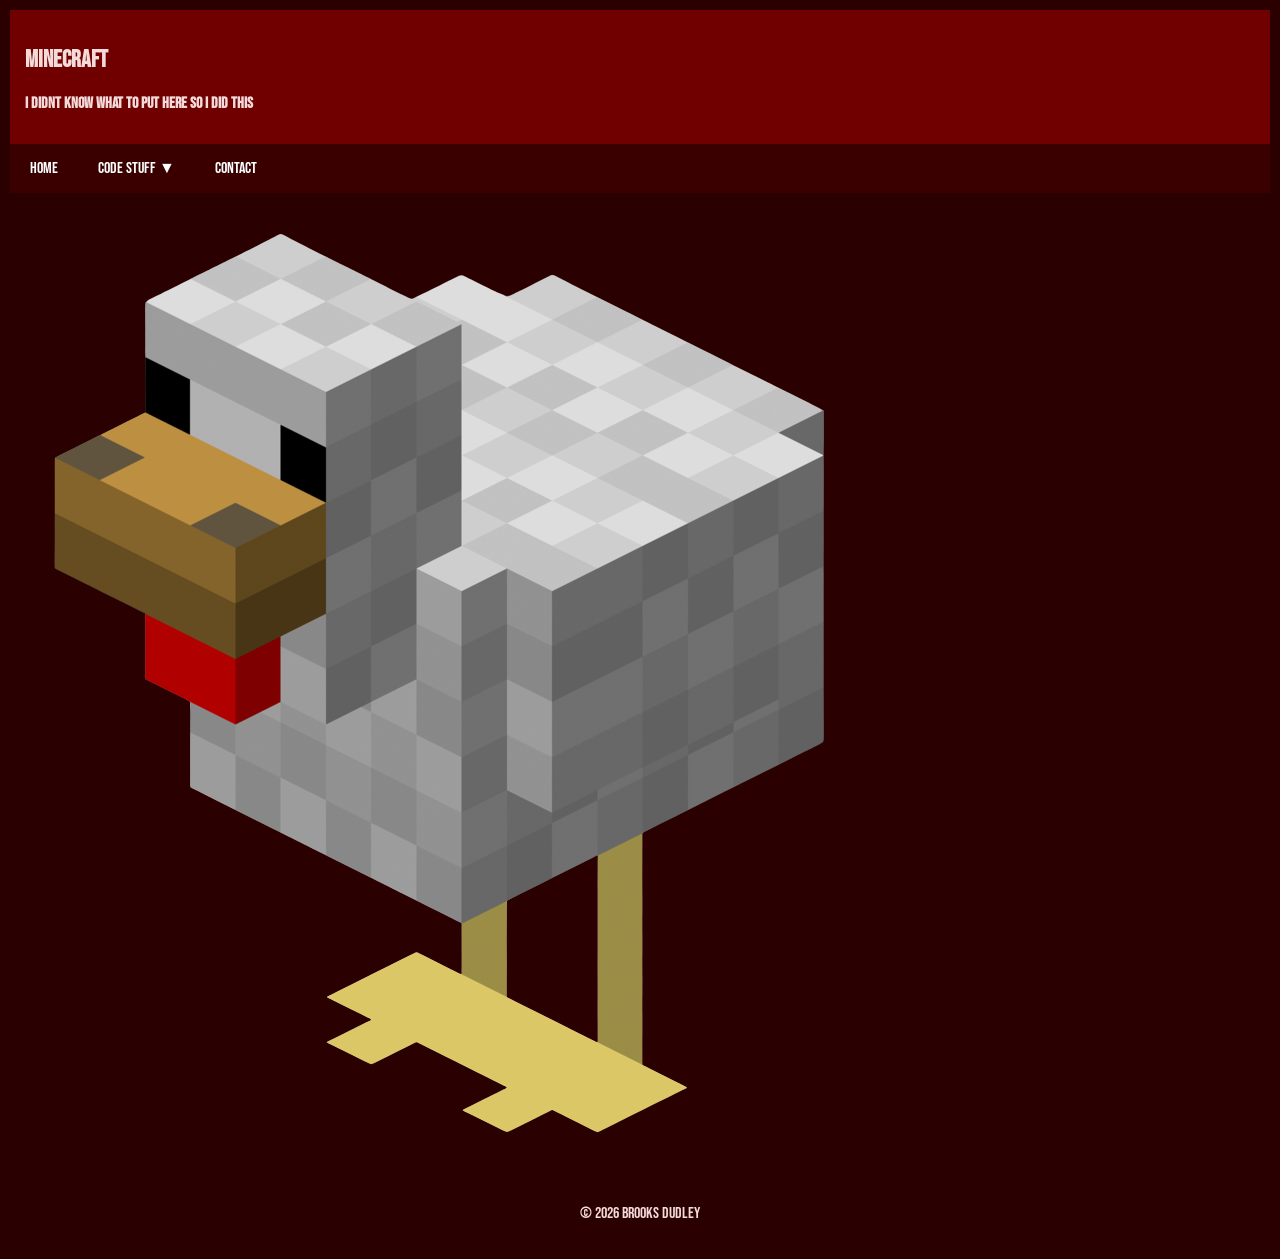
<file: chicken.html>
<!DOCTYPE html>
<html lang="en">
<head>
    <meta charset="UTF-8">
    <link href="https://fonts.googleapis.com/css2?family=Bebas+Neue&display=swap" rel="stylesheet">
    <meta name="description" content="JavaScript game by Brooks Dudley">
    <meta name="keywords" content="javascript game, portfolio, game development">
    <meta name="viewport" content="width=device-width, initial-scale=1.0">
    <title>MINECRAFT!!!!!!!!!</title>

    <link rel="stylesheet" href="styles/main.css">
</head>

<body>
    <div class="page">

        <header>
            <h2>minecraft</h2>
            <p><strong>I didnt know what to put here so I did this</strong></p>
        </header>

        <nav>
            <ul>
                <li><a href="index.html">Home</a></li>

                <li>
                    <a href="projects.html">Code stuff &#9660;</a>
                    <ul>
                        <li><a href="projects.html">Projects</a></li>
                        <li><a href="chicken.html">Chicken? chicken.</a></li>
                    </ul>
                </li>

                <li><a href="contact.html">Contact</a></li>
            </ul>
        </nav>

        <main>
            <img src="images/chicken.png">
        </main>

        <footer>
            <p>© 2026 Brooks Dudley</p>
        </footer>

    </div>
    
</body>
</html>
</file>
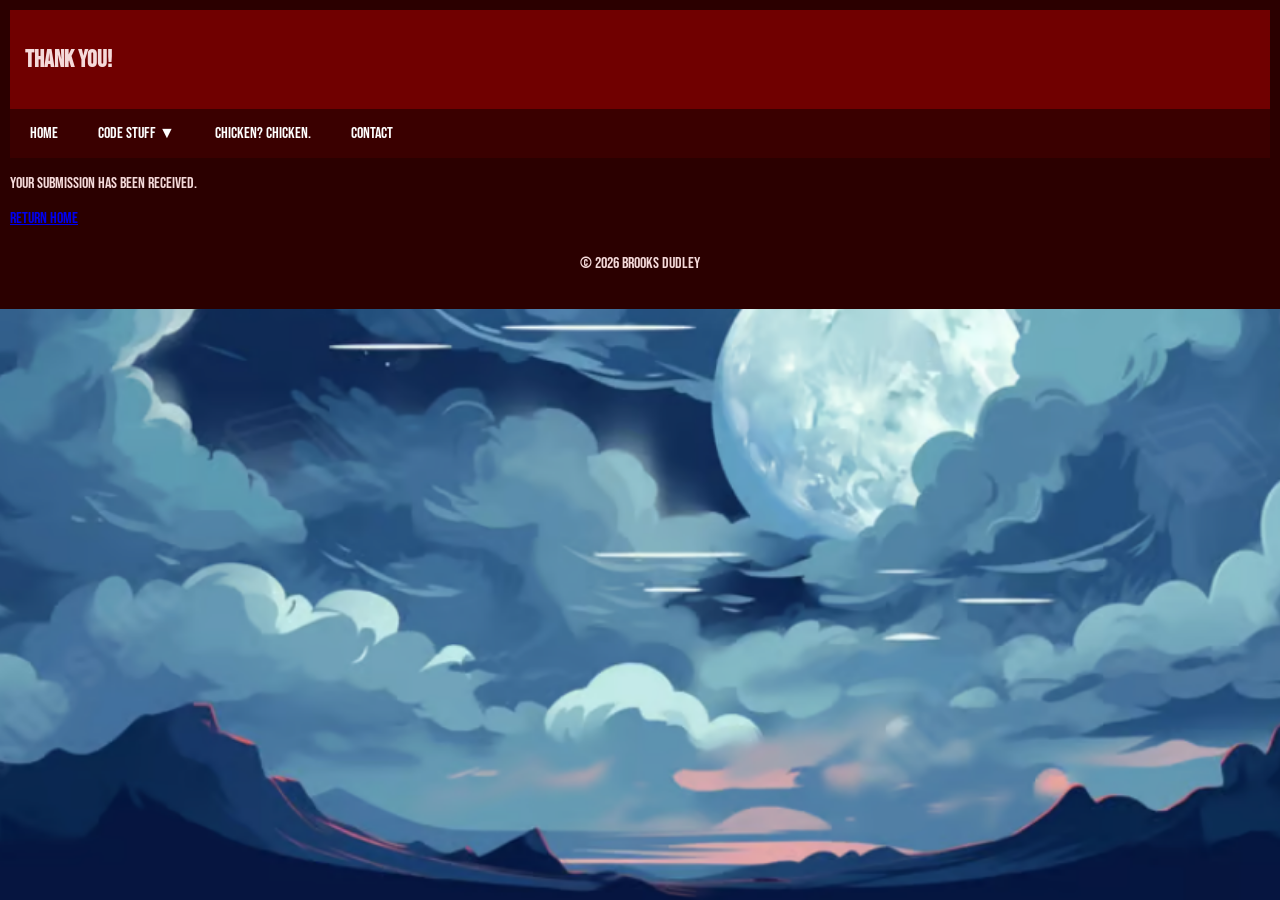
<file: confirmation.html>
<!DOCTYPE html>
<html lang="en">
<head>
    <meta charset="UTF-8">
    <link href="https://fonts.googleapis.com/css2?family=Bebas+Neue&display=swap" rel="stylesheet">
    <meta name="description" content="Confirmation page">
    <meta name="keywords" content="confirmation">
    <meta name="viewport" content="width=device-width, initial-scale=1.0">
    <title>Submitted</title>
    <link rel="stylesheet" href="styles/main.css">
</head>
<body>
    <div class="page">
        <header>
            <h2>Thank you!</h2>
        </header>
        <nav>
            <ul>
                <li><a href="index.html">Home</a></li>
                <li>
                    <a href="projects.html">Code stuff &#9660;</a>
                    <ul>
                        <li><a href="projects.html">Projects</a></li>
                    </ul>
                </li>
                <li><a href="chicken.html">Chicken? chicken.</a></li>
                <li><a href="contact.html">Contact</a></li>
            </ul>
        </nav>
        <main>
            <p>Your submission has been received.</p>
            <a href="index.html">Return Home</a>
        </main>
        <footer>
            <p>© 2026 Brooks Dudley</p>
        </footer>
    </div>
</body>
</html>
</file>
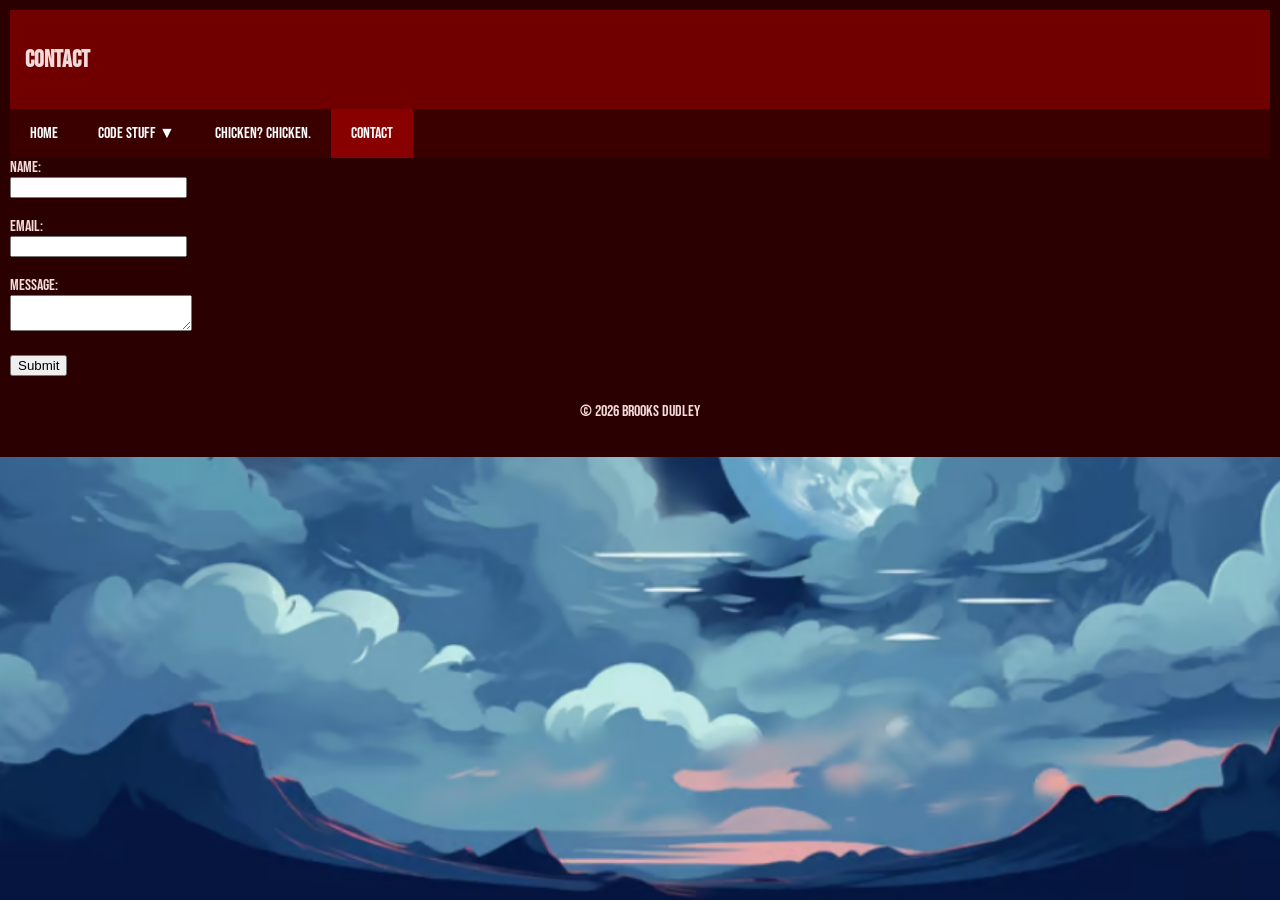
<file: contact.html>
<!DOCTYPE html>
<html lang="en">
<head>
    <meta charset="UTF-8">
    <link href="https://fonts.googleapis.com/css2?family=Bebas+Neue&display=swap" rel="stylesheet">
    <meta name="description" content="Contact Brooks Dudley">
    <meta name="keywords" content="contact, form">
    <meta name="viewport" content="width=device-width, initial-scale=1.0">
    <title>Contact</title>
    <link rel="stylesheet" href="styles/main.css">
</head>
<body>
    <div class="page">
        <header>
            <h2>Contact</h2>
        </header>
        <nav>
            <ul>
                <li><a href="index.html">Home</a></li>
                <li>
                    <a href="projects.html">Code stuff &#9660;</a>
                    <ul>
                        <li><a href="projects.html">Projects</a></li>
                    </ul>
                </li>
                <li><a href="chicken.html">Chicken? chicken.</a></li>
                <li><a href="contact.html" class="active">Contact</a></li>
            </ul>
        </nav>
        <main>
            <form action="confirmation.html" method="get">
                <label>Name:</label><br>
                <input type="text" name="name" required><br><br>
                <label>Email:</label><br>
                <input type="email" name="email" required><br><br>
                <label>Message:</label><br>
                <textarea name="message" required></textarea><br><br>
                <button type="submit">Submit</button>
            </form>
        </main>
        <footer>
            <p>© 2026 Brooks Dudley</p>
        </footer>
    </div>
</body>
</html>
</file>
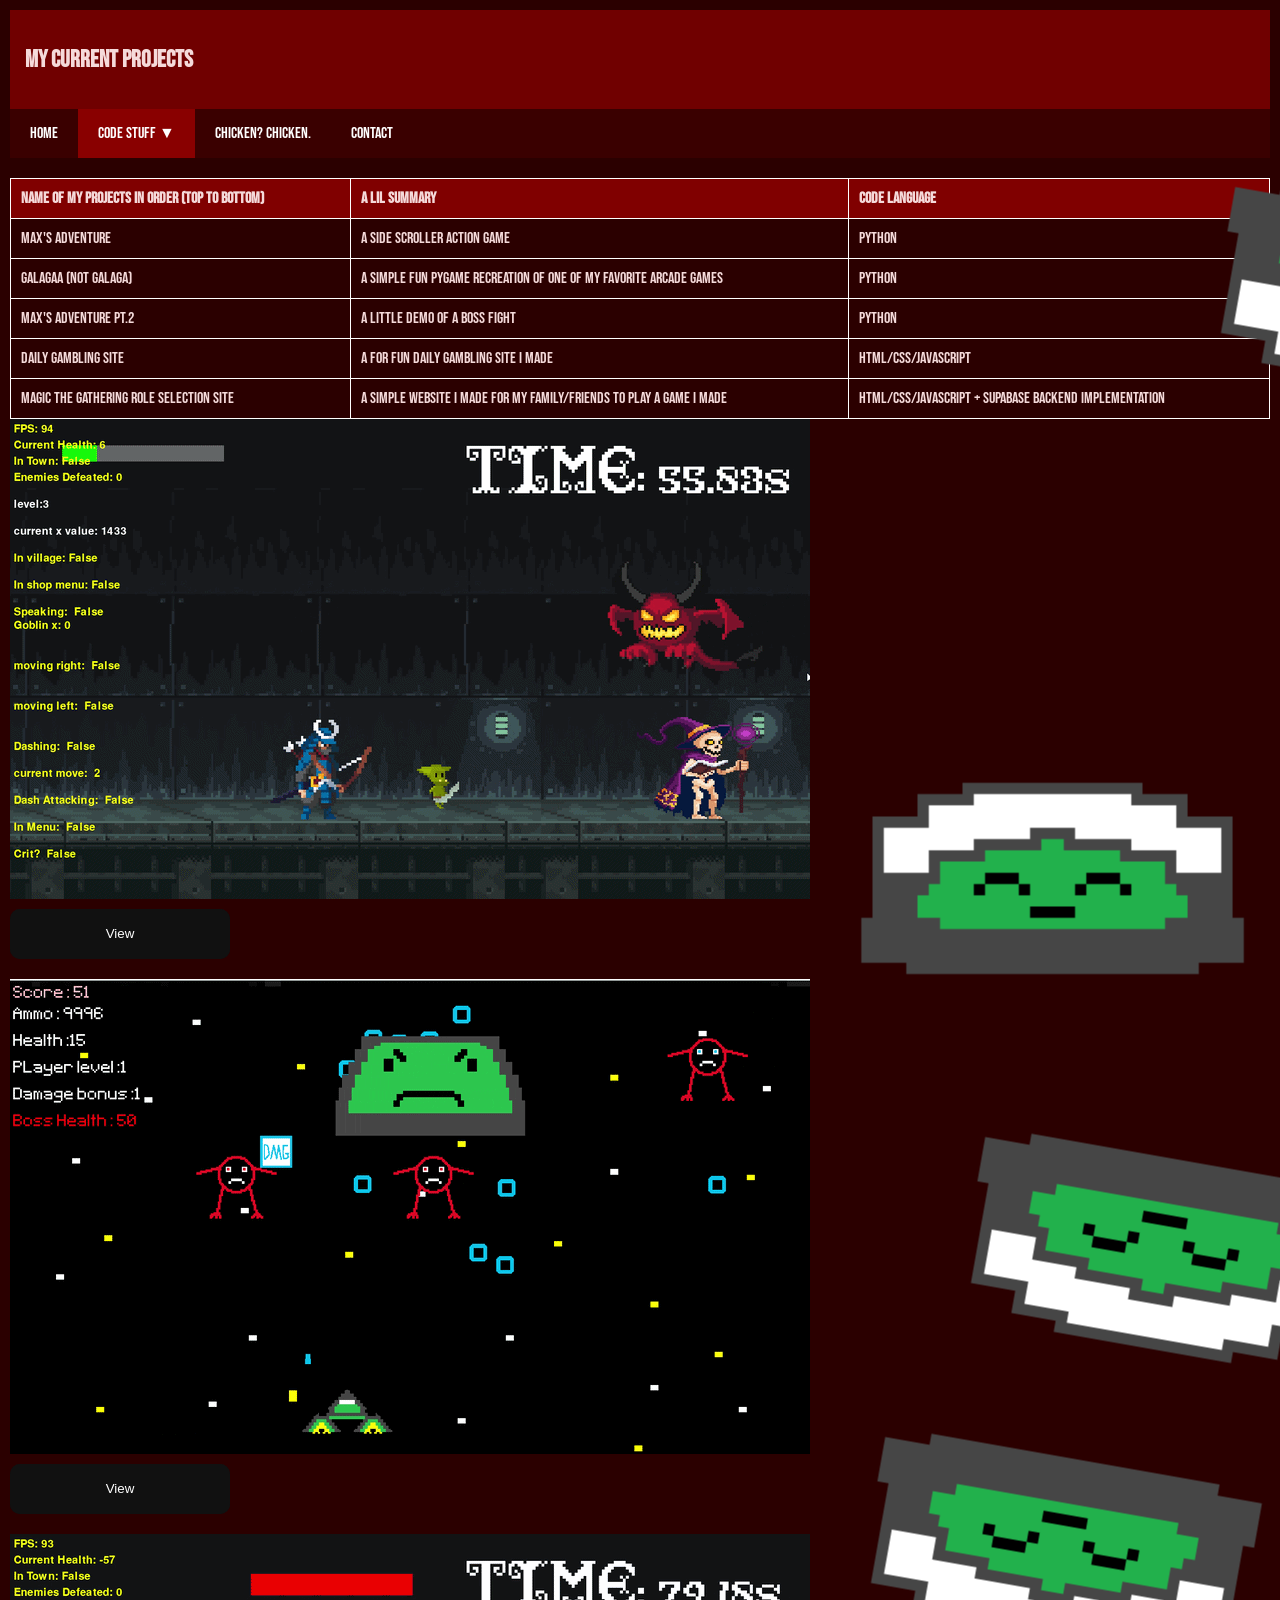
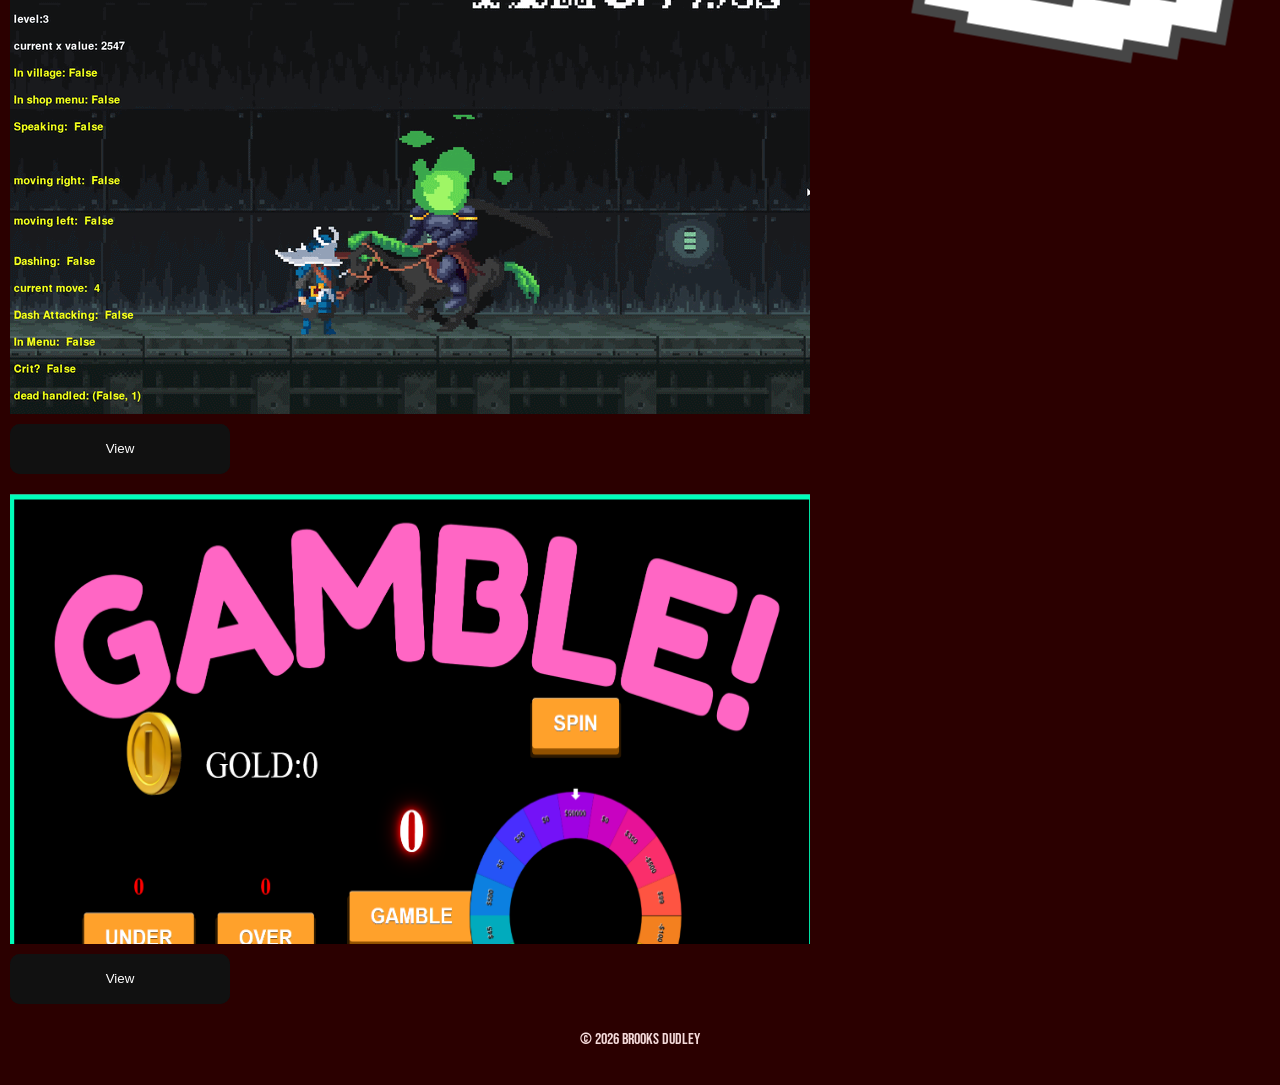
<file: projects.html>
<!DOCTYPE html>
<html lang="en">
<head>
    <link href="https://fonts.googleapis.com/css2?family=Bebas+Neue&display=swap" rel="stylesheet">
    <meta charset="UTF-8">
    <meta name="description" content="Current game projects by Brooks Dudley">
    <meta name="keywords" content="game projects, portfolio, development">
    <meta name="viewport" content="width=device-width, initial-scale=1.0">
    <title>Current Projects</title>
    <link rel="stylesheet" href="styles/main.css">
</head>
<body class="projects-page">
    <div class="page">
        <header>
            <h2>My Current Projects</h2>
        </header>
        <nav>
            <ul>
                <li><a href="index.html">Home</a></li>
                <li>
                    <a href="#" class="active">Code stuff &#9660;</a>
                    <ul>
                        <li><a href="projects.html" class="active">Projects</a></li>
                    </ul>
                </li>
                <li><a href="chicken.html">Chicken? chicken.</a></li>
                <li><a href="contact.html">Contact</a></li>
            </ul>
        </nav>
        <table>
            <thead>
                <tr>
                    <th>Name of my projects in order (top to bottom)</th>
                    <th>A lil summary</th>
                    <th>Code language</th>
                </tr>
            </thead>
            <tbody>
                <tr>
                    <td>Max's adventure</td>
                    <td>A side scroller action game</td>
                    <td>Python</td>
                </tr>
                <tr>
                    <td>Galagaa (not galaga)</td>
                    <td>A simple fun pygame recreation of one of my favorite arcade games</td>
                    <td>Python</td>
                </tr>
                <tr>
                    <td>Max's adventure pt.2</td>
                    <td>A little demo of a boss fight</td>
                    <td>Python</td>
                </tr>
                <tr>
                    <td>Daily Gambling site</td>
                    <td>A for fun daily gambling site I made</td>
                    <td>HTML/CSS/JavaScript</td>
                </tr>
                <tr>
                    <td>Magic the Gathering role selection site</td>
                    <td>A simple website I made for my family/friends to play a game I made</td>
                    <td>HTML/CSS/JavaScript + SupaBase backend implementation</td>
                </tr>
            </tbody>
        </table>
        <main class="projects-layout">
            <section class="projects">
                <div class="project-card">
                    <img src="images/game.gif" alt="Game1" class="responsive-img">
                    <button class="glow-on-hover">View</button>
                    <p class="hidden-text">Max's adventure in the dungeon.</p>
                </div>

                <div class="project-card">
                    <img src="images/galaga.gif" alt="game2" class="responsive-img">
                    <button class="glow-on-hover">View</button>
                    <p class="hidden-text">Galaga game, using assets made entirely by me.</p>
                    <a href="https://github.com/bdudley22/galaga" class="hidden-text" target="_blank">Download and play here!</a>
                </div>

                <div class="project-card">
                    <img src="images/boss.gif" alt="Game3" class="responsive-img">
                    <button class="glow-on-hover">View</button>
                    <p class="hidden-text">Max's adventure boss demo</p>
                </div>
                <div class="project-card">
                    <img src="images/gamble.png" id="Gamble" alt="gamble!" class=""responsive-img>
                    <button class="glow-on-hover">View</button>
                    <p class="hidden-text">https://dailygamble.win/</p>
                </div>
            </section>

            <aside class="power-container">
                <img src="images/myalien600.gif" alt="alien" class="alien a1"> <!--ALIENS!!!!!!!!!!!-->
                <img src="images/myalien600.gif" alt="alien" class="alien a2">
                
                <img src="images/myalien600.gif" alt="alien" class="alien a4">
                <img src="images/myalien600.gif" alt="alien" class="alien a5_upright">
            </aside>
        </main>
        <!--button script borrowed from https://dev.to/webdeasy/top-20-css-buttons-animations-f41 (slightly modified to show multiple things with a .foreach)-->
       <script> 
        document.querySelectorAll('.glow-on-hover').forEach((btn) => {
            btn.addEventListener('click', () => {
                const card = btn.parentElement;
                const hiddenItems = card.querySelectorAll('.hidden-text');

                hiddenItems.forEach((el) => {
                    el.style.display = el.style.display === 'block' ? 'none' : 'block';
                });
            });
        });
        </script>
        <footer>
            <p>© 2026 Brooks Dudley</p>
        </footer>
    </div>
</body>
</html>
</file>
<file: styles/main.css>
/* Brooks Dudley */
body { margin:0; font-family:'Bebas Neue', sans-serif; cursor:url("../images/mouse.png"), auto; }
body::before {content:"";position:fixed;top:0;left:0;width:100%;height:100%;background:url("../images/blue_wave.png") center / cover no-repeat;z-index:-1;pointer-events:none;}
.page { max-width:1300px; margin:0 auto; background-color:#2b0000; color:#f5dada; padding:10px; position:relative; z-index:2; }
header { background-color:rgba(120,0,0,0.9); padding:15px; }
nav { background-color:rgba(60,0,0,0.9); width:100%; }
nav a.active { background-color:rgba(255,0,0,0.4); }
nav ul { list-style:none; margin:0; padding:0; display:flex; flex-wrap:wrap; }
nav li { position:relative; }
nav a { display:block; padding:15px 20px; color:white; text-decoration:none; }
nav a:hover, nav a:focus { background-color:rgba(255,255,255,0.2); }
nav li ul { display:none; position:absolute; background-color:rgba(0,0,0,0.9); }
nav li:hover ul { display:block; }
.intro { display:flex; flex-wrap:wrap; align-items:center; gap:20px; padding:20px 0; }
.responsive-img { max-width:100%; height:auto; }
.cta { display:inline-block; margin-top:10px; padding:10px 15px; background-color:rgba(0,0,0,0.7); color:white; text-decoration:none; }
.cta:hover { background-color:rgba(0,0,0,0.9); }
.projects { display:flex; flex-wrap:wrap; gap:20px; position:relative; z-index:3; }
footer { padding:10px; text-align:center; }
body.projects-page { background:url("../images/blue_wave.png") center / cover no-repeat; }
.projects-page .page { background-color:#2b0000; color:#f5dada; }
.projects-page header { background-color:rgba(120,0,0,0.9); }
.projects-page nav { background-color:rgba(60,0,0,0.9); }
.projects-page nav a.active { background-color:rgba(255,0,0,0.4); }
.projects-layout { display:grid; grid-template-columns:1fr 400px; gap:20px; align-items:start; font-family:'Bebas Neue', sans-serif; }
.power-container { position:relative; height:100%; overflow:visible; z-index:5; }
.power-container img { position:absolute; top:-120px; right:-300px; width:900px; max-width:none; }
.alien { position:absolute; width:300px; max-width:none; opacity:0; animation:alienDrop 1.2s ease-out forwards; }
.alien.a1 { top:800px; right:-150px; animation-delay:0.2s; }
.alien.a2 { top:500px; right:-250px; animation-delay:0.5s; }
.alien.a4 { top:-450px; right:-500px; animation-delay:1.1s; }
.alien.a5_upright { animation:alienDropUpright 1.2s ease-out forwards; }
@keyframes alienDrop {
0% { transform:translateY(-150%) rotate(200deg) scale(1); opacity:0; }
60% { transform:translateY(30px) rotate(200deg) scale(1); opacity:1; }
80% { transform:translateY(-15px) rotate(200deg) scale(1); }
100% { transform:translateY(0) rotate(190deg) scale(1.25); opacity:1; }
}
@keyframes alienDropUpright {
0% { transform:translateY(-150%) rotate(0deg) scale(1); opacity:0; }
60% { transform:translateY(30px) rotate(0deg) scale(1); opacity:1; }
80% { transform:translateY(-15px) rotate(0deg) scale(1); }
100% { transform:translateY(0) rotate(0deg) scale(1.25); opacity:1; }
}
.project-card { display:flex; flex-direction:column; align-items:flex-start; }
.project-card #Gamble {width:800px; height:450px;}
.hidden-text { display:none; margin-top:10px; }
.glow-on-hover { width:220px; height:50px; border:none; outline:none; color:#fff; background:#111; cursor:pointer; position:relative; z-index:0; border-radius:10px; margin-top:10px; }
.glow-on-hover:before {
content:'';
background:linear-gradient(45deg,#ff0000,#ff7300,#fffb00,#48ff00,#00ffd5,#002bff,#7a00ff,#ff00c8,#ff0000);
position:absolute;
top:-2px;
left:-2px;
background-size:400%;
z-index:-1;
filter:blur(5px);
width:calc(100% + 4px);
height:calc(100% + 4px);
animation:glowing 20s linear infinite;
opacity:0;
transition:opacity .3s ease-in-out;
border-radius:10px;
}
.glow-on-hover:hover:before { opacity:1; }
.glow-on-hover:after {
z-index:-1;
content:'';
position:absolute;
width:100%;
height:100%;
background:#111;
left:0;
top:0;
border-radius:10px;
}
.glow-on-hover:active { color:#000; }
.glow-on-hover:active:after { background:transparent; }
.cta-btn { display:inline-flex; align-items:center; justify-content:center; text-decoration:none; }
@keyframes glowing {0% { background-position:0 0; }50% { background-position:400% 0; }100% { background-position:0 0; }}
@media (max-width:600px) {body { font-size:16px; }.page { margin:0; padding:8px; }nav ul { flex-direction:column; }nav a { padding:12px; text-align:center; }.intro { flex-direction:column; text-align:center; }.projects-layout { grid-template-columns:1fr; }.projects { flex-direction:column; align-items:center; }.project-card { width:100%; align-items:center; text-align:center; }.glow-on-hover { width:100%; max-width:260px; }.cta, .cta-btn { width:100%; max-width:260px; text-align:center; }.power-container { display:none; }.responsive-img { width:100%; height:auto; }}
table { width:100%; border-collapse:collapse; margin-top:20px; }
th, td { border:1px solid #fff; padding:10px; text-align:left; }
th { background-color:rgba(255,0,0,0.4); }
</file>
